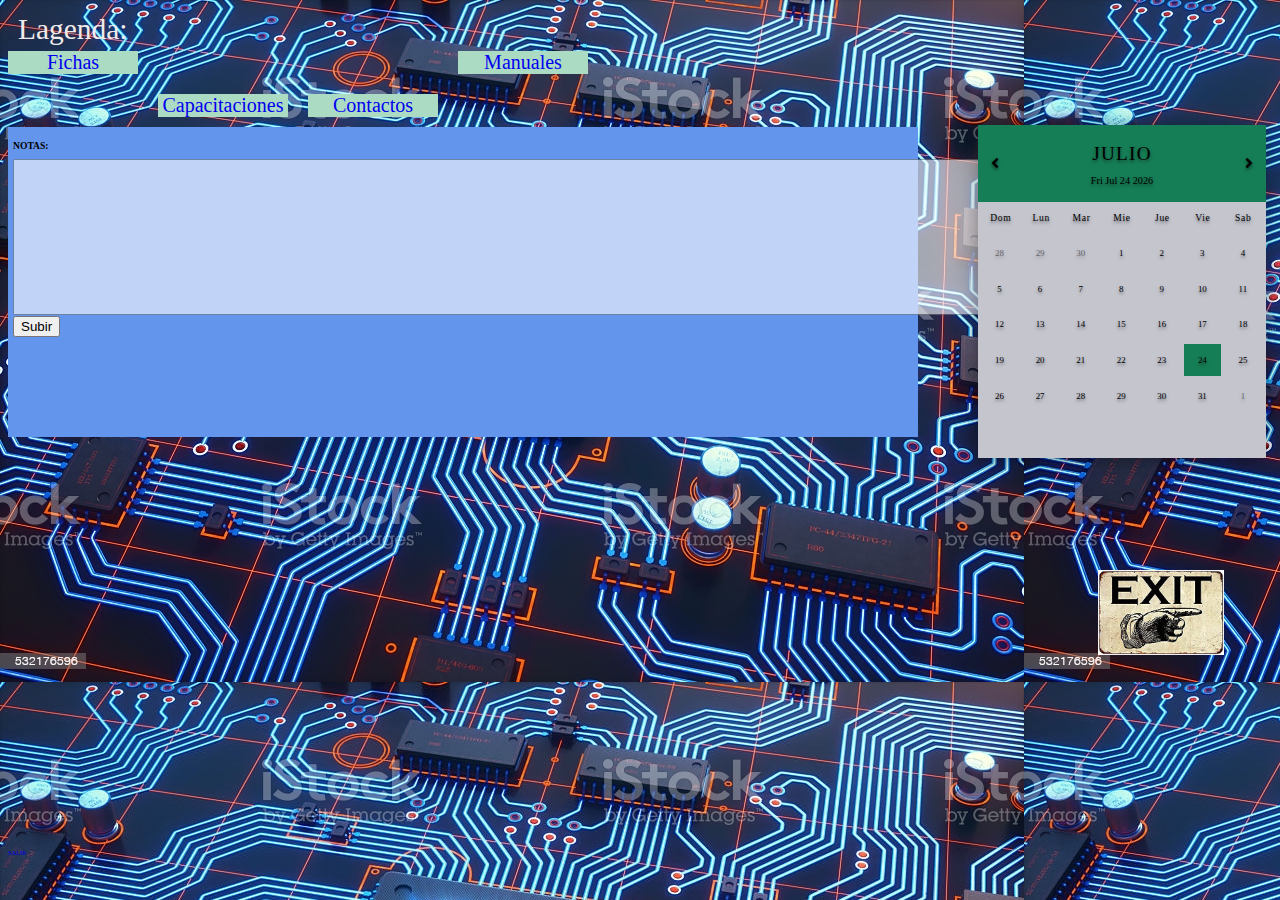
<file: index.html>
<!DOCTYPE html>
<html lang="es">
<head>
    <meta charset="UTF-8">
    <meta http-equiv="X-UA-Compatible" content="IE=edge">
    <meta name="viewport" content="width=device-width, initial-scale=1.0">
    <link rel="stylesheet" href="index.css">
    <link
    rel="stylesheet"
    href="https://cdnjs.cloudflare.com/ajax/libs/font-awesome/5.13.0/css/all.min.css"
  />
  <link
    href="https://fonts.googleapis.com/css2?family=Quicksand:wght@300;400;500;600;700&display=swap"
    rel="stylesheet"
  />
  <title>Pagina de servi inicio</title>
  <!-- favicon  -->
  <link rel="shortcut icon" href="ninja.png">
</head>
<body>
    <div class="titulo">
        Lagenda:
    </div>
    <div class="menu">

        <div class="ficha">
            <!-- <a style="text-decoration:none" href="Fichas\fichas.html" target="blank">Fichas</a> -->
            <a style="text-decoration:none" href="Fichas\fichas.html" >Fichas</a>
        </div>

        <div class="manuales">
            <!-- <a style="text-decoration:none" href="Manuales\manuales.html" target="blank">Manuales</a> -->
            <a style="text-decoration:none" href="Manuales\manuales.html" >Manuales</a>
        </div>
        
        <div class="capacitaciones">
            <!-- <a style="text-decoration:none" href="Capacitaciones\capacitaciones.html" target="blank">Capacitaciones</a> -->
            <a style="text-decoration:none" href="Capacitaciones\capacitaciones.html" >Capacitaciones</a>
        </div>

        <div class="contacto">
            <!-- <a style="text-decoration:none" href="Contactos\contacto.html" target="blank">Contactos</a> -->
            <a style="text-decoration:none" href="Contactos\contacto.html" >Contactos</a>

        </div>
    </div> <!-- cierro menu principal-->
    
    <div class="notas">
        <h2>NOTAS: </h2>
        
        <textarea name="textarea" rows="10" cols="120"> </textarea>
        <input type="submit" value="Subir">

    </div>
<!-- ........................................................................................................ -->

    <div class="calendario">
        <div class="calendar">
            <div class="month">
              <i class="fas fa-angle-left prev"></i>
              <div class="date">
                <h1></h1>
                <p></p>
              </div>
              <i class="fas fa-angle-right next"></i>
            </div>
            <div class="weekdays">
              <div>Dom</div>
              <div>Lun</div>
              <div>Mar</div>
              <div>Mie</div>
              <div>Jue</div>
              <div>Vie</div>
              <div>Sab</div>
            </div>
            <div class="days"></div>
          </div>
    </div>
<!-- ........................................................................................................ -->
    <div class="botonSalir">
         <!--<button>
            <a style="text-decoration:none" href="https://google.com/" target="blank">SALIR
            </a>
        </button> -->

        
        <a style="text-decoration:none" href="https://google.com/" target="blank" media="(max-width: 400px">  
        SALIR
        </a>

        <a href="https://www.google.com/">
            <img class="imagen" src="salir.jpg" alt="salir">
         </a>
         
    </div>

    <script src="calendario.js"></script>
</body>
</html>
</file>
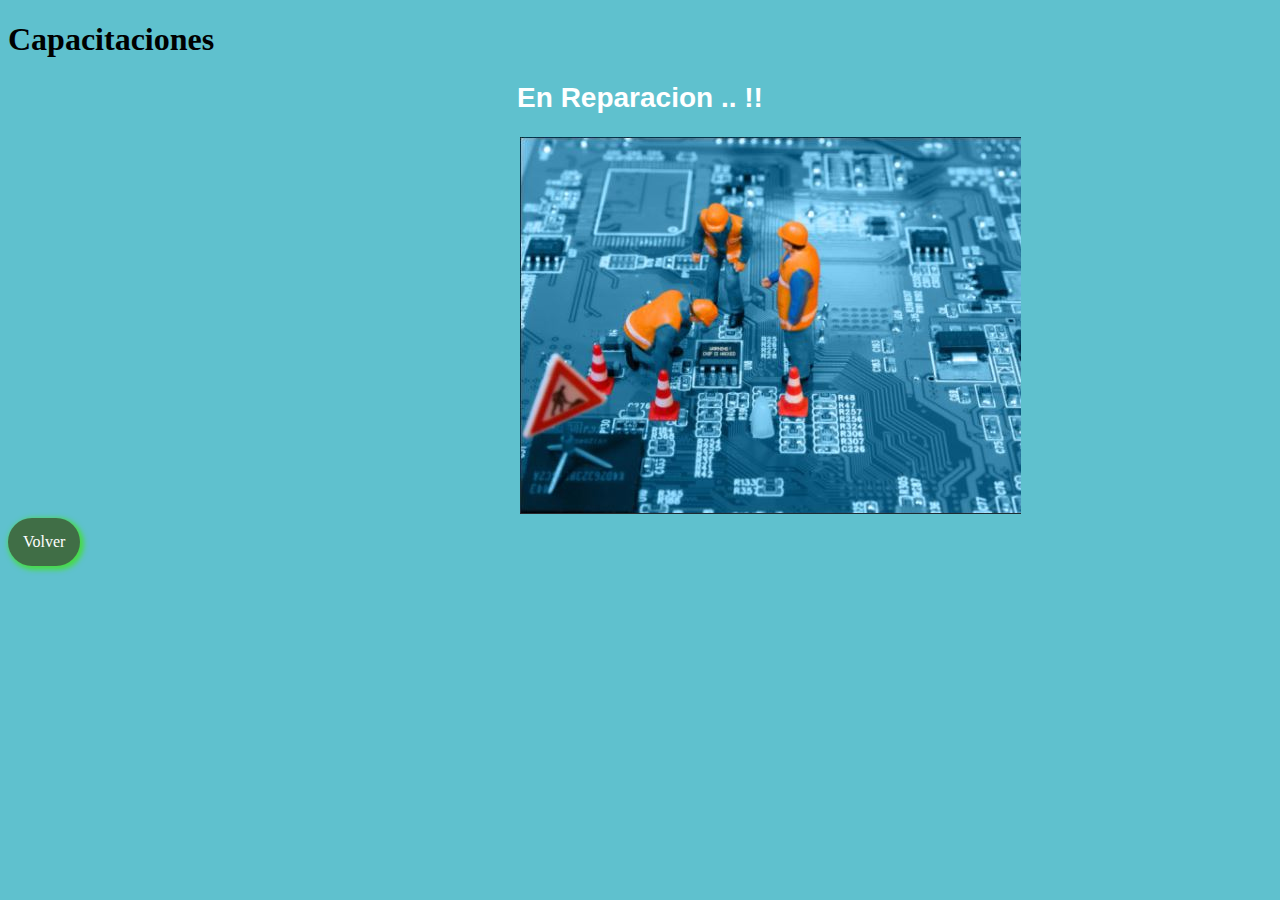
<file: Capacitaciones/capacitaciones.html>
<!DOCTYPE html>
<html lang="es">
<head>
    <meta charset="UTF-8">
    <meta http-equiv="X-UA-Compatible" content="IE=edge">
    <meta name="viewport" content="width=device-width, initial-scale=1.0">
    <link rel="stylesheet" href="capacitaciones.css">
    <title>capacitaciones</title>
          <!-- favicon  -->
  <link rel="shortcut icon" href="../ninja.png">
</head>
<body>

    <h1>Capacitaciones</h1>

    <h2>
        En Reparacion .. !!   
    </h2>

    <div>
        <picture>
            <!-- esta etiqueta permite cambiar la imagen acorde al tamaño de la pantalla -->
            <source srcset="pc_reparacion.png" media= "(max-width: 400px"> 
            <img class="imagenTrabajando" src="../trabajando.JPG" alt="trabajando">
            
        </picture>
        
    </div>
   
  
<!-- .................REGRESO A LA PAG ANTERIROR........................ -->
    <div class="retorno">
        <a style="text-decoration:none" href="..\index.html">Volver</a>
    </div><!-- boton de retorno -->
 <!-- ................................................................... -->
    


</body>
</html>

<!-- iframe -->
</file>
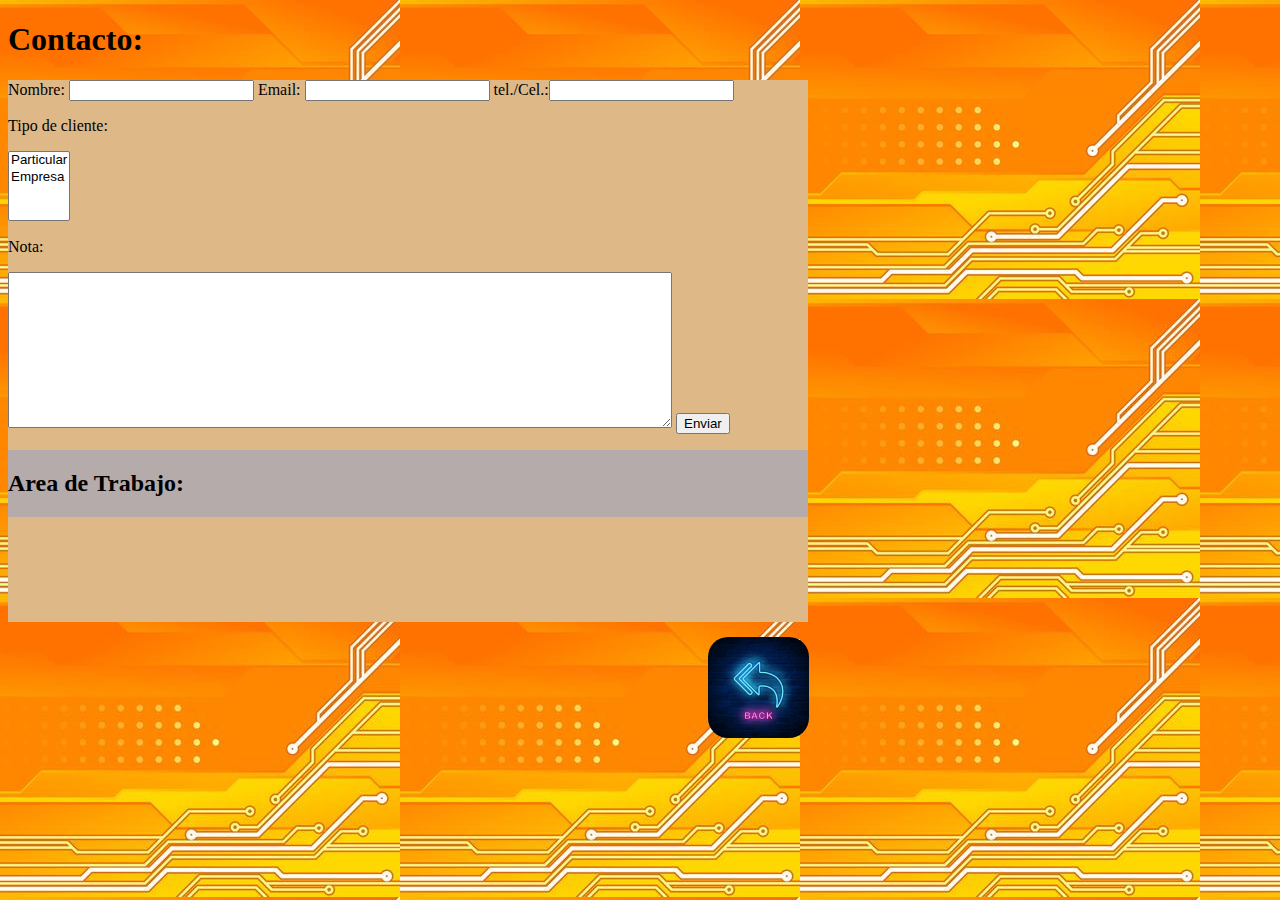
<file: Contactos/contacto.html>
<!DOCTYPE html>
<html lang="es">

<head>
    <meta charset="UTF-8">
    <meta http-equiv="X-UA-Compatible" content="IE=edge">
    <meta name="viewport" content="width=device-width, initial-scale=1.0">
    <link rel="stylesheet" href="contacto.css">
    <title>contacto</title>
    <!-- favicon  -->
    <link rel="shortcut icon" href="../ninja.png">
</head>

<body>
    <h1>Contacto: </h1>

    <!-- formulario de fichas -->
    <div class="areaTrabajo">

        <form name="contact" method="POST" data-netlify="true">
            
              <label>Nombre: <input type="text" required "true" name="name" /></label>   
            
           
              <label>Email: <input type="email" required "true" name="email" /></label>

              <label>tel./Cel.:<input type="number" required "true" name="telefono" /></label>
            
            <p>
                <label>Tipo de cliente:                  
                </label>
            </p>
                <select name="tipo[]" multiple>
                  <option value="Particular">Particular</option>
                  <option value="Empresa">Empresa</option>
                </select>
            
            
            <p>
              <label>Nota: </label>
            </p>
              <label><textarea name="message"rows="10" cols="80"></textarea></label>
            
              <button type="submit">Enviar</button>
            </p>
          </form>
  
      
            <div class="titulo">
                <h2>Area de Trabajo:</h2>
            </div>

            <div class="imagenVolver">
                <a href="..\index.html" alt="volver">
                    <img src="..\volver.jpg" alt="Volver">
                </a>
            </div><!-- Acá cierra .imagen -->
    </div>
</body>

</html>
</file>
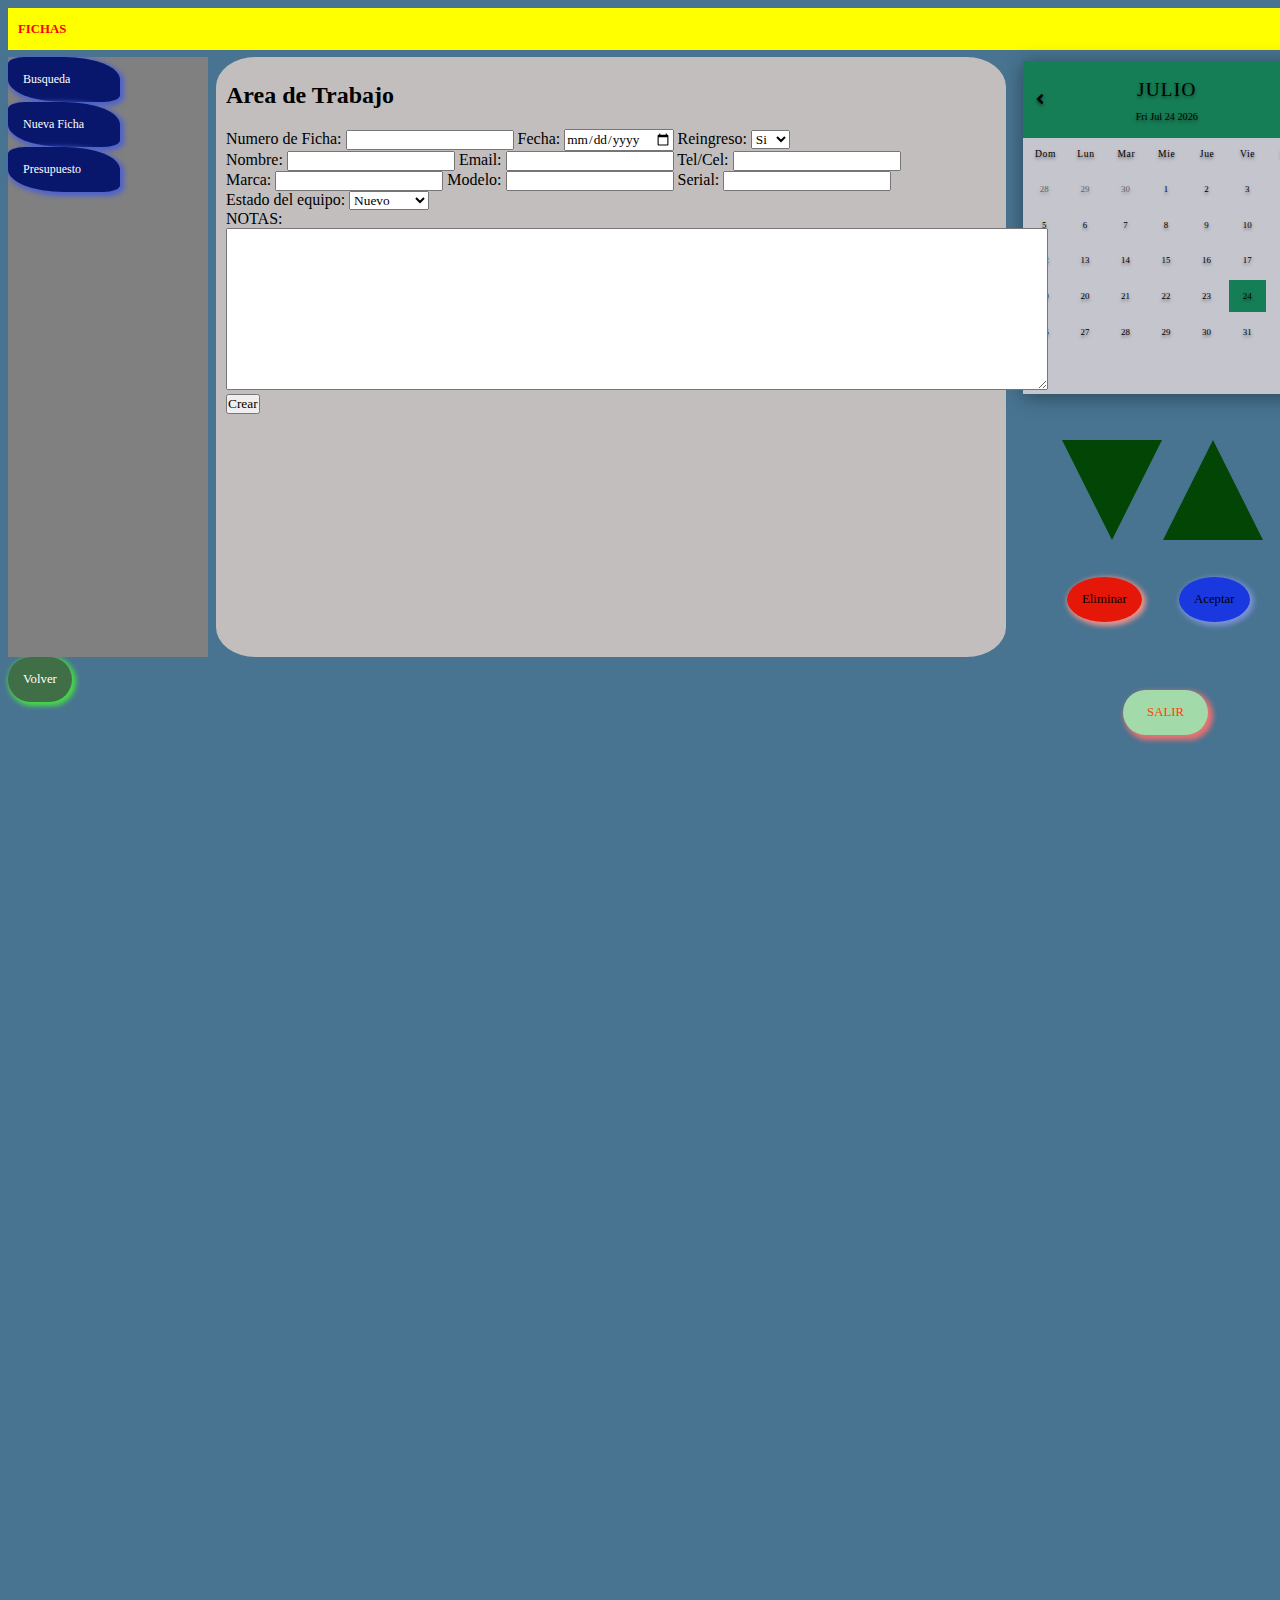
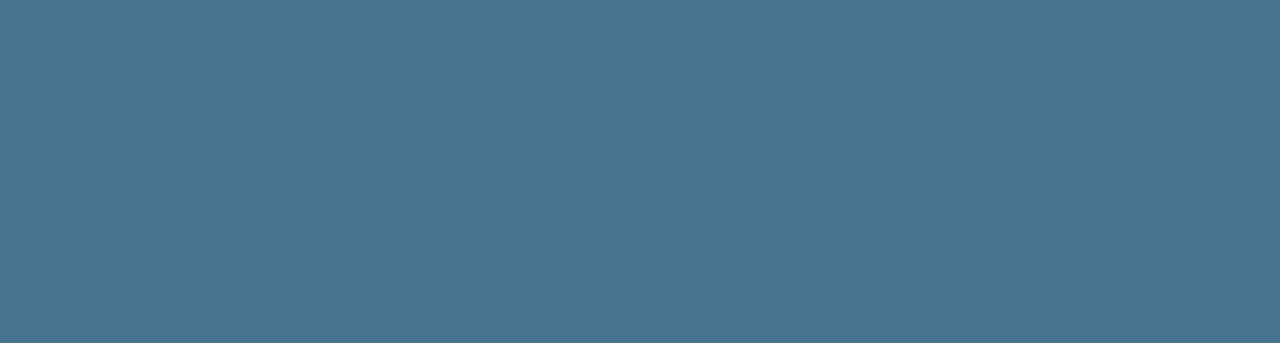
<file: Fichas/fichas.html>
<!DOCTYPE html>
<html lang="es">

<head>
    <meta charset="UTF-8">
    <meta http-equiv="X-UA-Compatible" content="IE=edge">
    <meta name="viewport" content="width=device-width, initial-scale=1.0">
    <link rel="stylesheet" href="fichas.css">
    <link
    rel="stylesheet"
    href="https://cdnjs.cloudflare.com/ajax/libs/font-awesome/5.13.0/css/all.min.css"
  />
  <link
    href="https://fonts.googleapis.com/css2?family=Quicksand:wght@300;400;500;600;700&display=swap"
    rel="stylesheet"
  />
    <title>Document</title>
      <!-- favicon  -->
  <link rel="shortcut icon" href="../ninja.png">
</head>

<body>
    <div class="titulo">
        <h1>FICHAS</h1>
    </div>

    <div class="menu">
        <ul>
            <li class="busqueda">
                <a style="text-decoration:none" href="#">Busqueda</a>
            </li>
            <li class="nuevo">
                <a style="text-decoration:none" href="#">Nueva Ficha</a>
            </li>
            <li class="presupuesto">
                <a style="text-decoration:none" href="#">
                    Presupuesto
                </a>
            </li>
        </ul>

    </div>

<!-- .................REGRESO A LA PAG ANTERIROR........................ -->
    <div class="retorno">
        <a style="text-decoration:none" href="..\index.html">Volver</a>
    </div><!-- boton de retorno -->
 <!-- ................................................................... -->
    <div class="calendario">
        <div class="calendar">
            <div class="month">
              <i class="fas fa-angle-left prev"></i>
              <div class="date">
                <h1></h1>
                <p></p>
              </div>
              <i class="fas fa-angle-right next"></i>
            </div>
            <div class="weekdays">
              <div>Dom</div>
              <div>Lun</div>
              <div>Mar</div>
              <div>Mie</div>
              <div>Jue</div>
              <div>Vie</div>
              <div>Sab</div>
            </div>
            <div class="days"></div>
          </div>
    </div><!-- calendario -->
<!-- ................................................................... -->
    <!-- formulario de fichas -->
    <div class="areaTrabajo">
        <h2>Area de Trabajo</h2>

        <form action "enviar.js">


            <label>
                Numero de Ficha:
                <!-- numero entero, se debe modificar el numero max de fichas mas adelante -->
                <input type="number" min "0" max "300">
            </label>
            <label>
                Fecha:
                <!-- 
                            -->
                <input type="date">
            </label>

            <label>
                Reingreso:
                <!-- dropdow, selector de opciones limitadas -->
                <select>
                    <option>Si</option>
                    <option>No</option>
                </select>
            </label>
            <br>
            <label>
                Nombre:
                <input type="text" required "true">
            </label>
            <label>
                Email:
                <!-- validar una direcccion de email
                        -->
                <input type="email">
            </label>
            <label>
                Tel/Cel:
                <input type="number" min "18" max "150">
            </label>
            <br>
            <label>
                Marca:
                <input type="text" required "true">
            </label>
            <label>
                Modelo:
                <input type="text" required "true">
            </label>
            <label>
                Serial:
                <input type="text" required "true">
            </label> <br> <!-- ver como hacer el salto sin usar esto-->

            <label>
                Estado del equipo:
                <!-- dropdow, selector de opciones limitadas -->
                <select>
                    <option>Nuevo</option>
                    <option>Pocco Uso</option>
                    <option>Roto</option>
                </select>
            </label>

            <br>

            <label>
                NOTAS:
                <textarea name="textarea" rows="10" cols="110"> </textarea>
                <input type="submit" value="Crear">
            </label>




            <!-- </div class="salir">   </div> -->

            <!--<input type="checkbox" required>
                -Crear ficha nueva-
                </label>
                <br> -->

            <!--<input type="submit" value="Crear">--><!-- es un boton tipo submit llama a la accion  -->
            <!--con value le cambiamos el texto interiro al boton -->
            <!--<input type="reset" value="Borrar"> --><!-- limpia el formulario y lo vuelve a su estado inicial -->

        </form>

    </div><!-- area de trabajo -->

    <div class="eliminarFicha">
        Eliminar
    </div>

    <div class="triangle-up"> </div>
    <!--triangulo subir -->
    <div class="triangle-down"> </div>
    <!--triangulo bajar -->

    <div class="Aceptar">
        Aceptar
    </div>

    <div class="botonSalir">
        <!--<button>
            <a style="text-decoration:none" href="https://google.com/" target="blank">SALIR
            </a>
        </button> -->

        <a style="text-decoration:none" href="https://google.com/" >
            SALIR
        </a>
    </div>

    <script src="../calendario.js"></script>
</body>

</html>
</file>
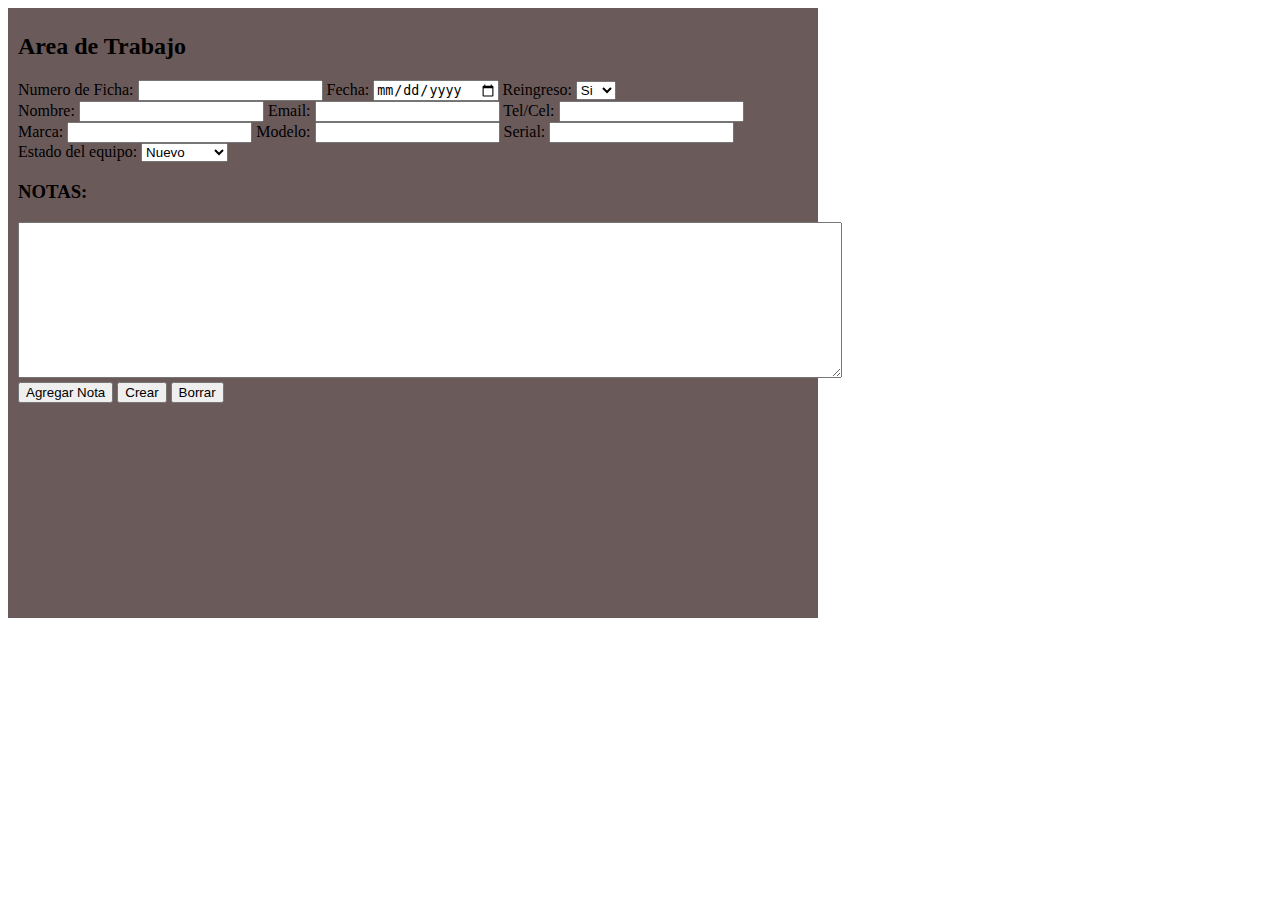
<file: Fichas/formulario.html>
<!DOCTYPE html>
<html lang="en">
<head>
    <meta charset="UTF-8">
    <meta http-equiv="X-UA-Compatible" content="IE=edge">
    <meta name="viewport" content="width=device-width, initial-scale=1.0">
    <link rel="stylesheet" href="formulario.css">
    <title>Document</title>
</head>
<body>
    
    <div class="areaTrabajo">
        <h2>Area de Trabajo</h2>
        
        <form action "enviar.js">
            
               
                     <label>
                        Numero de Ficha:
                        <!-- numero entero, se debe modificar el numero max de fichas mas adelante -->
                        <input type= "number" min "0" max "300">
                     </label>
                    <label>
                        Fecha:
                            <!-- 
                            -->
                        <input type="date">
                    </label>
                    
                    <label>
                    Reingreso:
                        <!-- dropdow, selector de opciones limitadas -->
                        <select>
                            <option>Si</option>
                            <option>No</option>
                        </select>                    
                    </label>
                  <br>                              
                    <label>
                        Nombre:
                        <input type="text" required "true">
                    </label>
                    <label> 
                        Email:
                        <!-- validar una direcccion de email
                        -->
                        <input type="email">
                     </label>
                    <label>
                        Tel/Cel:
                        <input type= "number" min "18" max "150">
                    </label>
                    <br>
                    <label>
                        Marca:
                        <input type="text" required "true">
                    </label>
                    <label>
                        Modelo:
                        <input type="text" required "true">
                    </label>
                    <label>
                        Serial:
                        <input type="text" required "true">
                    </label> <br> <!-- ver como hacer el salto sin usar esto-->

                    <label>
                        Estado del equipo:
                        <!-- dropdow, selector de opciones limitadas -->
                        <select>
                            <option>Nuevo</option>
                            <option>Pocco Uso</option>
                            <option>Roto</option>
                        </select>                    
                    </label>     

               

                
                    <h3>NOTAS: </h2>
                        <textarea name="textarea" rows="10" cols="100"> </textarea>
                        <input type="submit" value="Agregar Nota">
                

                <!-- </div class="salir">   </div> -->

                <!--<input type="checkbox" required>
                -Crear ficha nueva-
                </label>
                <br> -->
                   
                <input type="submit" value="Crear"><!-- es un boton tipo submit llama a la accion  --> <!--con value le cambiamos el texto interiro al boton -->
                <input type="reset"value="Borrar"> <!-- limpia el formulario y lo vuelve a su estado inicial -->
               
        </form>

    </div><!-- area de trabajo -->

</body>
</html>
</file>
<file: index.css>
* {
    /*padding: 0;
    margin: 0;
    /*box-sizing: border-box;*/
} 
:root{
    --fondo:gray;
    --botones1: rgb(172, 219, 196);
    --separacion1: 20px;
}

body {
    background-color: var(--fondo);
    background-image: url(/fondo.jpg);
    
}

.menu {
    display: grid;
    grid-template-columns: repeat(2, 130px);
    gap: var(--separacion1);

}

/*...............................................................*/
/*                            TITULO                             */
/*...............................................................*/

.titulo {
  /*display: grid;
  width: 1500px;
  /*background-color:  rgb(7, 7, 7);*/
  /*border-radius: 0% 50% 50% 0%;*/
  color: rgb(241, 234, 234);
  padding: 5px 10px;
  font-size: 460%;
  
}
/*...............................................................*/
/*                          botones principales                  */
/*...............................................................*/

.menu div{
    list-style: none;
    font-size: 20px;/*tamaño de fuente*/
    display: flex;
    justify-content: center;/*lo alinea en el eje x*/
    align-items: center; /*lo alinea en el eje y*/
    background-color: var(--botones1);

}

.menu .ficha{
  
}

.menu .manuales{
    /*position: static;*/
    position:relative;
    /*top: 30px;*/
    left: 300px;

}

.menu .capacitaciones{
    position:relative;
    /*top: 10px;*/
    left: 150px;
}

.menu .contacto{
    position:relative;
    /*top: 10px;*/
    left: 150px;
}
button {
    /*margin: 0em;*/
    display: grid;
    
    padding: 14px 10px;
}
/*...............................................................*/
/*                animacion botones principales                  */
/*...............................................................*/

.menu :hover{
    background-color: rgb(44, 16, 223);
    color: rgb(204, 218, 12);

}

/*...............................................................*/
/*                           recuadro de notas                   */
/*...............................................................*/

.menu :hover{
    background-color: rgb(44, 16, 223);
    color: rgb(204, 218, 12);

}

/*...............................................................*/
/*                           recuadro de notas                   */
/*...............................................................*/
.notas {
    display: inline-block;
    background-color: cornflowerblue;
    height: 300px;
    width: 900px;
    padding: 5px;
    position: relative;
    top:10px;
   

}
textarea {
    
    opacity: 0.6;
    font-weight: normal;
  }
/*...............................................................*/
/*                recuadro de boton salir                        */
/*...............................................................*/
/*.botonSalir {
    display: inline-block;
    text-align: center;
    width:50px;
    position: relative;
    top: 40px;
    left: 1350px;
    background-color: rgb(163, 218, 170);
    padding: 15px;/*me genera un borde alrrededor del texto*/
   /* border-radius: 30px;

}*/
/*.botonSalir a {
    color:orangered;
}
.botonSalir:hover {
    display: inline-block;
    text-align: center;
    width:50px;
    position: relative;
    top: 40px;
    left: 1350px;
    padding: 15px;/*me genera un borde alrrededor del texto*/
    /*border-radius: 30px;
    transform: translate(5px, 5px);
    background-color: rgb(55, 73, 241);    
}
.botonSalir a:hover {
    color:yellow;
}*/
.botonSalir .imagen {
    
    /*width:50px;
    height:50px;*/
    position: relative;
    top: -200px;
    left: 1070px;
    max-width: 10%;
    
}

.botonSalir :hover{
    transition: all 1s;
    /*transform: scale(-1);*/
    /*position: relative;
    top: 40px;
    left: 1350px;*/
    transform: scale(1.2) rotate(45deg) translate(10%, 10%);
    max-width: 10%;
}
/*...............................................................*/
/*                recuadro de calendario                         */
/*...............................................................*/
.calendario {
    /*display: grid;
    background-color: rgb(240, 110, 110);
    height: 200px;
    width: 400px;*/
    position: relative;
    top: -48em;
    left: 150em;
    padding: 5px 10px;
   
}
/*...............................................................*/
/*  cuadro de medidas --->1rem= 1em = 16px, 100% = 16px

-Utiliza em para propiedades que cambien con el font-size del elemento
-Utiliza rem para todo lo demás                */
/*...............................................................*/

html {
    font-size: 40%;
  }
  
  .container {
    width: 100%;
    height: 100vh;
    background-color: #12121f;
    color: #eee;
    display: flex;
    justify-content: center;
    align-items: center;
  }
  
  .calendar {
    width: 45rem;
    height: 52rem;
    background-color: #c5c5ce;
    box-shadow: 0 0.5rem 3rem rgba(0, 0, 0, 0.4);
  }

  .month {
    /*width: 91%;*/
    height: 12rem;
    background-color: #167e56;
    display: flex;
    justify-content: space-between;
    align-items: center;
    padding: 0 2rem;
    text-align: center;
    text-shadow: 0 0.3rem 0.5rem rgba(0, 0, 0, 0.5);
  }
  
  .month i {
    font-size: 2.5rem;
    cursor: pointer;
  }
  
  .month h1 {
    font-size: 3rem;
    font-weight: 400;
    text-transform: uppercase;
    letter-spacing: 0.2rem;
    margin-bottom: 1rem;
  }
  
  .month p {
    font-size: 1.6rem;
  }
  
  .weekdays {
    width: 100%;
    height: 5rem;
    padding: 0 0.4rem;
    display: flex;
    align-items: center;
  }
  
  .weekdays div {
    font-size: 1.5rem;
    font-weight: 400;
    letter-spacing: 0.1rem;
    width: calc(44.2rem / 7);
    display: flex;
    justify-content: center;
    align-items: center;
    text-shadow: 0 0.3rem 0.5rem rgba(0, 0, 0, 0.5);
  }
  
  .days {
    width: 100%;
    display: flex;
    flex-wrap: wrap;
    padding: 0.2rem;
  }
  
  .days div {
    font-size: 1.4rem;
    margin: 0.3rem;
    width: calc(40.2rem / 7);
    height: 5rem;
    display: flex;
    justify-content: center;
    align-items: center;
    text-shadow: 0 0.3rem 0.5rem rgba(0, 0, 0, 0.5);
    transition: background-color 0.2s;
  }
  
  .days div:hover:not(.today) {
    background-color: #916b6b;
    border: 0.2rem solid rgb(129, 120, 120);
    cursor: pointer;
  }
  
  .prev-date,
  .next-date {
    opacity: 0.5;
  }
  
  .today {
    background-color: #167e56;
  }
  /*...............................................................*/
  /*                        parte movil                            */
  /*...............................................................*/



  @media (max-width: 400px){
    * {
      /*padding: 0;
      margin: 0;
      /*box-sizing: border-box;*/
    } 
    :root{
      --fondo:gray;
      --botones1: rgb(172, 219, 196);
      --separacion1: 20px;
    }
    
    body {
      background-color: var(--fondo);
      background-image: none;
      font-size: 120%;
      */
    }
    
    .menu {
      display: grid;
      grid-template-columns: repeat(2, 130px);
      gap: var(--separacion1);
    
    }
    
    /*...............................................................*/
    /*                            TITULO                             */
    /*...............................................................*/
    
    .titulo {/*display: grid;
    width: 1500px;
    /*background-color:  rgb(7, 7, 7);*//*border-radius: 0% 50% 50% 0%;*/
    color: rgb(241, 234, 234);padding: 5px 10px;font-size: 250%;font-family: -webkit-pictograph;position: relative;top: 2px;left: 2px;}
    /*...............................................................*/
    /*                          botones principales                  */
    /*...............................................................*/
    
    .menu div{
      list-style: none;
      font-size: 20px;/*tamaño de fuente*/
      display: flex;
      justify-content: center;/*lo alinea en el eje x*/
      align-items: center; /*lo alinea en el eje y*/
      background-color: var(--botones1);
    
    }
    
    .menu .ficha{
    
    }
    
    .menu .manuales{
      /*position: static;*/
      position:relative;
      /*top: 30px;*/
      left: 20px;
    
    }
    
    .menu .capacitaciones{
      position:relative;
      /*top: 10px;*/
      left: auto;
    }
    
    .menu .contacto{
      position:relative;
      /*top: 10px;*/
      left: 20px;
    }
    button {
      /*margin: 0em;*/
      display: grid;
      
      padding: 14px 10px;
    }
    /*...............................................................*/
    /*                animacion botones principales                  */
    /*...............................................................*/
    
    .menu :hover{
      background-color: rgb(44, 16, 223);
      color: rgb(204, 218, 12);
    
    }
    
    /*...............................................................*/
    /*                           recuadro de notas                   */
    /*...............................................................*/
    
    .menu :hover{
      background-color: rgb(44, 16, 223);
      color: rgb(204, 218, 12);
    
    }
    
    /*...............................................................*/
    /*                           recuadro de notas                   */
    /*...............................................................*/
    .notas {
      display: inline-block;
      background-color: cornflowerblue;
      height: 256px;
      width: 90%;
      padding: 5px;
      position: relative;
      top:10px;
      left: 2px;
    }
    textarea {
      
    width: 98%;
      
    opacity: 0.6;
      
    font-weight: normal;
    }
    /*...............................................................*/
    /*                recuadro de boton salir                        */
    /*...............................................................*/
    .botonSalir {
      display: inline-block;
      text-align: center;
      width: 85%;
      position: relative;
      top: -260px;
      left: 0px;
      background-color: rgb(163, 218, 170);
      padding: 15px;/*me genera un borde alrrededor del texto*/
      /* border-radius: 30px;*/
    }
    .botonSalir a {
      color:orangered;
      font-size: 25px;
    }
    .botonSalir:hover {
      display: inline-block;
      text-align: center;
      width:85%;
      position: relative;
      top: -260px;
      left: 0px;
      padding: 15px;/*me genera un borde alrrededor del texto*/
      /*border-radius: 30px;*/
      transform: translate(5px, 5px);
      background-color: rgb(55, 73, 241);    
    }
    .botonSalir a:hover {
      color:yellow;
    }

    .calendario {
      position: relative;
      top: -1000em;
      left: 150em;
    }
    .botonSalir .imagen {
      position: relative;
      top: -1000px;
      left: 1070px;
      max-width: 10%;
      
    }
  }
</file>
<file: Capacitaciones/capacitaciones.css>
:root{
    --verde:rgb(95, 193, 206);
    
    }
    body{
        background-color:var(--verde) ;
        /*background-image: url("../trabajando.JPG");*/
    }
/*...............................................................*/
/*           TITULO DE REPARACION PAGINA                         */
/*...............................................................*/
    h2 {
       
        color: white;
        font-family: Arial, Helvetica, sans-serif;
        font-size:28px;
        text-align: center;
/*...............................................................*/
/*           IMAGEN DE HOMBRECITOS TRABAJANDO                    */
/*...............................................................*/    
    }
    .imagenTrabajando{
        position: relative;
        /*top: -1em;*/
        left: 32em;
    }

    /*...............................................................*/
    /*           retorno   volver a pagina principal                 */
    /*...............................................................*/
    .retorno {
        display: inline-block;
        text-decoration: none;
        text-align: left;
        background-color: rgb(64, 110, 70);
        padding: 15px;/*me genera un borde alrrededor del texto*/
        border-radius: 30px;
        box-shadow:  2px 2px 5px 2px rgb(71, 218, 71);
    }
    .retorno a{
        color:white;
    }
    .retorno:hover {
        transform: translate(5px, 5px);
    }
    .retorno a:hover{
        color:yellow;
    }

    /*...............................................................*/
    /*                        parte movil                            */
    /*...............................................................*/
    @media (max-width: 400px){
        .imagenTrabajando{
            position: relative;
            /*top: -1em;*/
            left: 1em;
        }    

    }
</file>
<file: Contactos/contacto.css>
:root{
    --naranja:rgb(243, 199, 56);
    
    }

    body{
        background-color:var(--naranja);
    }

    :root{
        --fondo:gray;
        --botones1: rgb(172, 219, 196);
        --separacion1: 20px;
    }
    
    body {
        background-color: var(--fondo);
        background-image: url("../circuito\ naranja.jpg");
        
    }

.areaTrabajo{
    width: 800px;
    background-color: burlywood;
    display: flex;
    flex-wrap: wrap;

}

.titulo{
width: 1000px;
background-color: rgb(182, 171, 171);
}

/*...............................................................*/
/*                        Imagen Volver                          */
/*...............................................................*/
.imagenVolver img {
    max-width: 30%;
    border-radius: 20px;
    position: relative;
    top: 120px;
    left: 700px;
    
}

.imagenVolver img:hover {
    transition: all 1s;
    transform: scale(-1);
    border-radius: 70px;
}
</file>
<file: Fichas/fichas.css>
:root{
  --rojo:rgb(72, 116, 145);
  }
  * {
      padding: 0;
      margin: 20;
      box-sizing: border-box;
      font-family:'Times New Roman', Times, serif;
  }
  
  body{
          background-color:var(--rojo);
          font-size: 100%;
          
   
  }
/*...............................................................*/
/*                            TITULO                             */
/*...............................................................*/

.titulo {
  display: grid;
  width: 1500px;
  background-color:  yellow;
  /*border-radius: 0% 50% 50% 0%;*/
  color: red;
  padding: 5px 10px;
  font-size: 100%;
  
}

  .menu {
      display: block;
      /* list-style: none;*/
      background-color: grey;
      height: 600px;
      width: 200px;
      position:relative;
      top: 0px;
      gap: 10px;
      font-size: 110%;
  }
  .menu a{
      color:white;
      font-size: 12px;
  }
  /*...............................................................*/
  /*                      Area de trabajo                         */
  /*...............................................................*/
  .areaTrabajo {
      display: flexbox;
      background-color: rgb(194, 190, 190);
      height: 600px;
      width: 790px;
      position: relative;
      top: -988px;
      left: 208px;
      padding: 5px 10px;
      border-radius: 5%;
      font-size: 250%;
  }

  /*...............................................................*/
  /*                      boton eliminar                         */
  /*...............................................................*/
  .eliminarFicha {
      display: inline-block;
      text-decoration: none;
      text-align: left;
      background-color: rgb(228, 23, 8);
      padding: 15px;/*me genera un borde alrrededor del texto*/
      /* border-radius: 30px;*/
      box-shadow:  2px 2px 5px 2px rgb(77, 97, 206);
      position: relative;
      top: -1068px;
      left: 1059px;
      border-radius: 50%;
      box-shadow:  2px 2px 5px 2px rgb(231, 146, 140);
      font-size: 200%;
  }
  .eliminarFicha:hover {
      transform: translate(5px, 5px);
      color:yellow;
  }
  /*.eliminarFicha a:hover{
      color:yellow;
  }*/
  /*...............................................................*/
  /*                      boton aceptar                            */
  /*...............................................................*/
  
  .Aceptar {
      display: inline-block;
      text-decoration: none;
      text-align: left;
      background-color: rgb(26, 56, 223);
      padding: 15px;/*me genera un borde alrrededor del texto*/
      /* border-radius: 30px;*/
      box-shadow:  2px 2px 5px 2px rgb(77, 97, 206);
      position: relative;
      top: -1313px;
      left: 1171px;
      border-radius: 50%;
      box-shadow:  2px 2px 5px 2px rgb(122, 146, 211);
      font-size: 200%;
  }
  .Aceptar:hover {
      transform: translate(5px, 5px);
      color:yellow;
  }
  /*.Aceptar a:hover{
      color:yellow;
  }*/
  /*...............................................................*/
  /*                            Boton subir                         */
  /*...............................................................*/
  .triangle-up {
      width: 0;
      height: 0;
      border-left: 50px solid transparent;
      border-right: 50px solid transparent;
      border-bottom: 100px solid #024504;
      position:relative;
      top:-1250px;
      left: 1155px;
      transition: all 0.9s;
    }
    .triangle-up:hover{
      width: 0;
      height: 0;
      border-left: 50px solid transparent;
      border-right: 50px solid transparent;
      border-bottom: 100px solid #27e024;
      position:relative;
      top:-1250px;
      left:1155px;
      transform: translate(5px, 5px);
       }


    
  /*...............................................................*/
  /*                            Boton bajar                         */
  /*...............................................................*/
  .triangle-down {
      width: 0;
      height: 0;
      border-left: 50px solid transparent;
      border-right: 50px solid transparent;
      border-top: 100px solid #024504;
      position:relative;
      top:-1350px;
      left: 1054px;
      transition: all 0.9S;
    }
    .triangle-down:hover {
      width: 0;
      height: 0;
      border-left: 50px solid transparent;
      border-right: 50px solid transparent;
      border-top: 100px solid #0ce212;
      position:relative;
      top:-1350px;
      left:1054px;
      transform: translate(5px, 5px);
    }
  /*...............................................................*/
  /*                      menu nuevo                               */
  /*...............................................................*/
  .menu .nuevo {
      display: inline-block;
          text-decoration: none;
          text-align: left;
          background-color: rgb(8, 23, 107);
          width: 112px;
          padding: 15px;/*me genera un borde alrrededor del texto*/
         /* border-radius: 30px;*/
          box-shadow:  2px 2px 5px 2px rgb(77, 97, 206);
          border-radius: 15% 50%;
  }
  .menu .nuevo:hover {
      transform: translate(5px, 5px);
  }
  .menu .nuevo a:hover{
      color:yellow;
  }
  /*...............................................................*/
  /*                      menu busqueda                      */
  /*...............................................................*/
  .menu .busqueda {
      display: inline-block;
          text-decoration: none;
          text-align: left;
          background-color: rgb(8, 23, 107);
          width: 112px;
          padding: 15px;/*me genera un borde alrrededor del texto*/
         /* border-radius: 30px;*/
         border-radius: 15% 50%;
          box-shadow:  2px 2px 5px 2px rgb(77, 97, 206);
  }
  .menu .busqueda:hover {
      transform: translate(5px, 5px);
  }
  .menu .busqueda a:hover{
      color:yellow;
  }
  
  /*...............................................................*/
  /*                      menu  presupuesto                   */
  /*...............................................................*/
  .menu .presupuesto {
      display: inline-block;
          text-decoration: none;
          text-align: left;
          background-color: rgb(8, 23, 107);
          width: 112px;
          padding: 15px;/*me genera un borde alrrededor del texto*/
         /* border-radius: 30px;*/
         border-radius: 15% 50%;
          box-shadow:  2px 2px 5px 2px rgb(77, 97, 206);
  }
  .menu .presupuesto:hover {
      transform: translate(5px, 5px);
  }
  .menu .presupuesto a:hover{
      color:yellow;
  }
  
  /*...............................................................*/
  /*                recuadro de boton salir                        */
  /*...............................................................*/
  .botonSalir {
      display: inline-block;
      text-align: center;
      width: 85px;
      position: relative;
      top: -1200px;
      left: 1043px;
      background-color: rgb(163, 218, 170);
      padding: 15px;/*me genera un borde alrrededor del texto*/
      border-radius: 30px;
      box-shadow:  3px 3px 5px 2px rgb(232 113 113);
      font-size: 200%;
  }
  .botonSalir a {
      color:orangered;

  }
  .botonSalir:hover {
      display: inline-block;
      text-align: center;
      width: 85px;
      position: relative;
      top: -1200px;
      left: 1043px;
      box-shadow:  3px 03px 5px 2px rgb(217 226 133);
      /*padding: 15px;/*me genera un borde alrrededor del texto*/
      border-radius: 30px;
      transform: translate(5px, 5px);
      background-color: rgb(55, 73, 241);    
  }
  .botonSalir a:hover {
      color:yellow;
  }
  /*...............................................................*/
  /*           retorno   volver a pagina principal                 */
  /*...............................................................*/
      .retorno {
          display: inline-block;
          text-decoration: none;
          text-align: left;
          background-color: rgb(64, 110, 70);
          padding: 15px;/*me genera un borde alrrededor del texto*/
          border-radius: 30px;
          box-shadow:  2px 2px 5px 2px rgb(71, 218, 71);
    font-size: 200%;
     }
      .retorno a{
          color:white;
      }
      .retorno:hover {
          transform: translate(5px, 5px);
      }
      .retorno a:hover{
          color:yellow;
      }
  
/*...............................................................*/
/*                recuadro de calendario                         */
/*...............................................................*/
.calendario {
  /*display: grid;
  background-color: rgb(240, 110, 110);
  height: 200px;
  width: 400px;*/
  position: relative;
  top: -101em;
  left: 157em;
  padding: 5px 10px;
}
/*...............................................................*/
/*  cuadro de medidas --->1rem= 1em = 16px, 100% = 16px

-Utiliza em para propiedades que cambien con el font-size del elemento
-Utiliza rem para todo lo demás                */
/*...............................................................*/

html {
  font-size: 40%;
}

.container {
  width: 100%;
  height: 100vh;
  background-color: #12121f;
  color: #eee;
  display: flex;
  justify-content: center;
  align-items: center;
}

.calendar {
  width: 45rem;
  height: 52rem;
  background-color: #c5c5ce;
  box-shadow: 0 0.5rem 3rem rgba(0, 0, 0, 0.4);
}

.month {
  /*width: 91%;*/
  height: 12rem;
  background-color: #167e56;
  display: flex;
  justify-content: space-between;
  align-items: center;
  padding: 0 2rem;
  text-align: center;
  text-shadow: 0 0.3rem 0.5rem rgba(0, 0, 0, 0.5);
}

.month i {
  font-size: 2.5rem;
  cursor: pointer;
}

.month h1 {
  font-size: 3rem;
  font-weight: 400;
  text-transform: uppercase;
  letter-spacing: 0.2rem;
  margin-bottom: 1rem;
}

.month p {
  font-size: 1.6rem;
}

.weekdays {
  width: 100%;
  height: 5rem;
  padding: 0 0.4rem;
  display: flex;
  align-items: center;
}

.weekdays div {
  font-size: 1.5rem;
  font-weight: 400;
  letter-spacing: 0.1rem;
  width: calc(44.2rem / 7);
  display: flex;
  justify-content: center;
  align-items: center;
  text-shadow: 0 0.3rem 0.5rem rgba(0, 0, 0, 0.5);
}

.days {
  width: 100%;
  display: flex;
  flex-wrap: wrap;
  padding: 0.2rem;
}

.days div {
  font-size: 1.4rem;
  margin: 0.3rem;
  width: calc(40.2rem / 7);
  height: 5rem;
  display: flex;
  justify-content: center;
  align-items: center;
  text-shadow: 0 0.3rem 0.5rem rgba(0, 0, 0, 0.5);
  transition: background-color 0.2s;
}

.days div:hover:not(.today) {
  background-color: #916b6b;
  border: 0.2rem solid rgb(129, 120, 120);
  cursor: pointer;
}

.prev-date,
.next-date {
  opacity: 0.5;
}

.today {
  background-color: #167e56;
}

/*...............................................................*/
/*                        parte movil                            */
/*...............................................................*/
</file>
<file: Fichas/formulario.css>
.areaTrabajo {
    display: flexbox;
    background-color: rgb(107, 90, 90);
    height: 600px;
    width: 790px;
    padding: 5px 10px;
}
</file>
